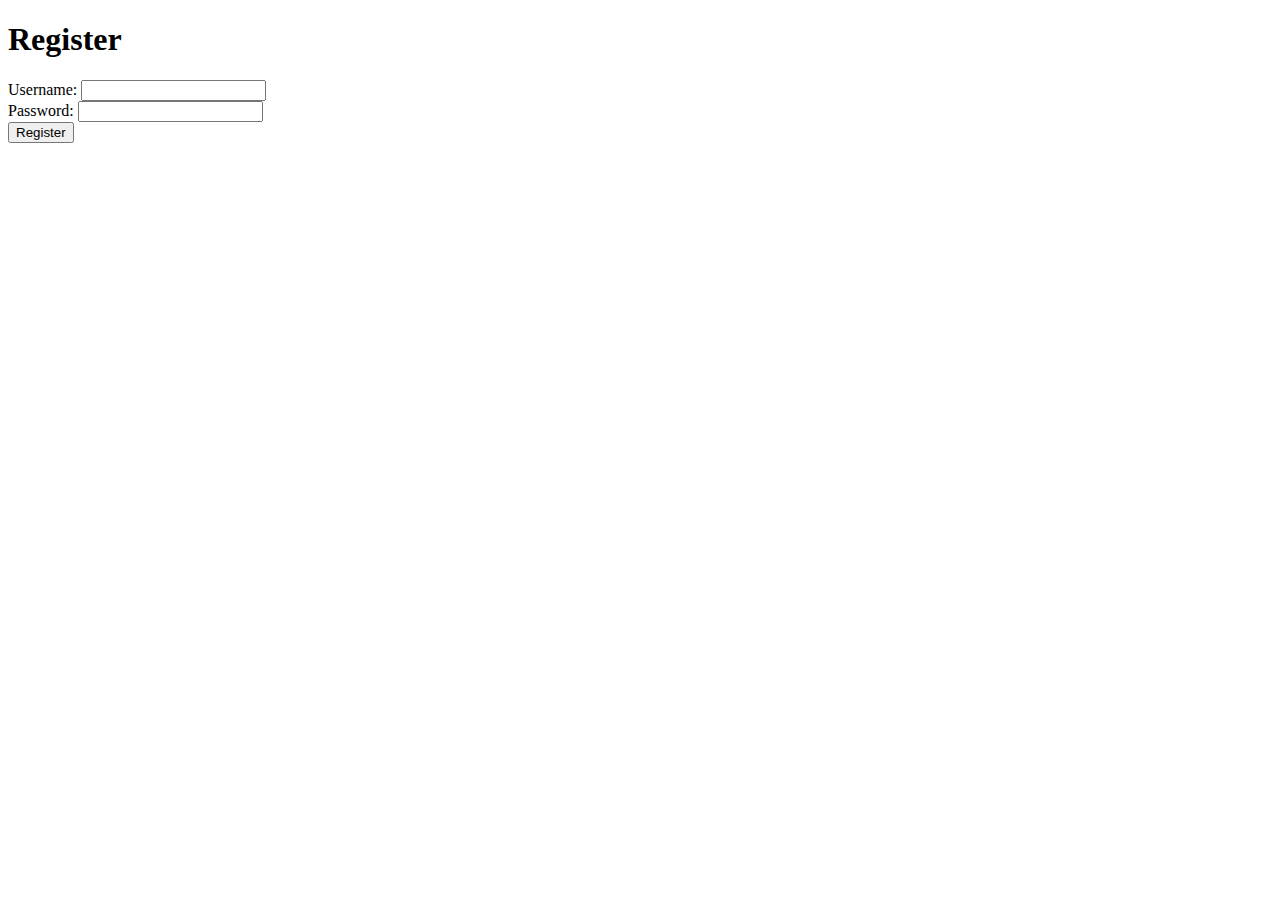
<file: target/classes/templates/registration.html>
<!DOCTYPE html>
<html lang="en"
xmlns:th="http://www.thymeleaf.org">
<head>
    <meta charset="UTF-8">
    <title>注册</title>
</head>
<body>
    <h1>Register</h1>
    <form method="post" th:action="@{/register}" id="registerForm">
        <label for="username">Username: </label>
        <input type="text" name="username" id="username"/><br/>
        <label for="password">Password: </label>
        <input type="password" name="password" id="password"><br/>
        <input type="submit" value="Register"/>
    </form>
</body>
</html>
</file>
